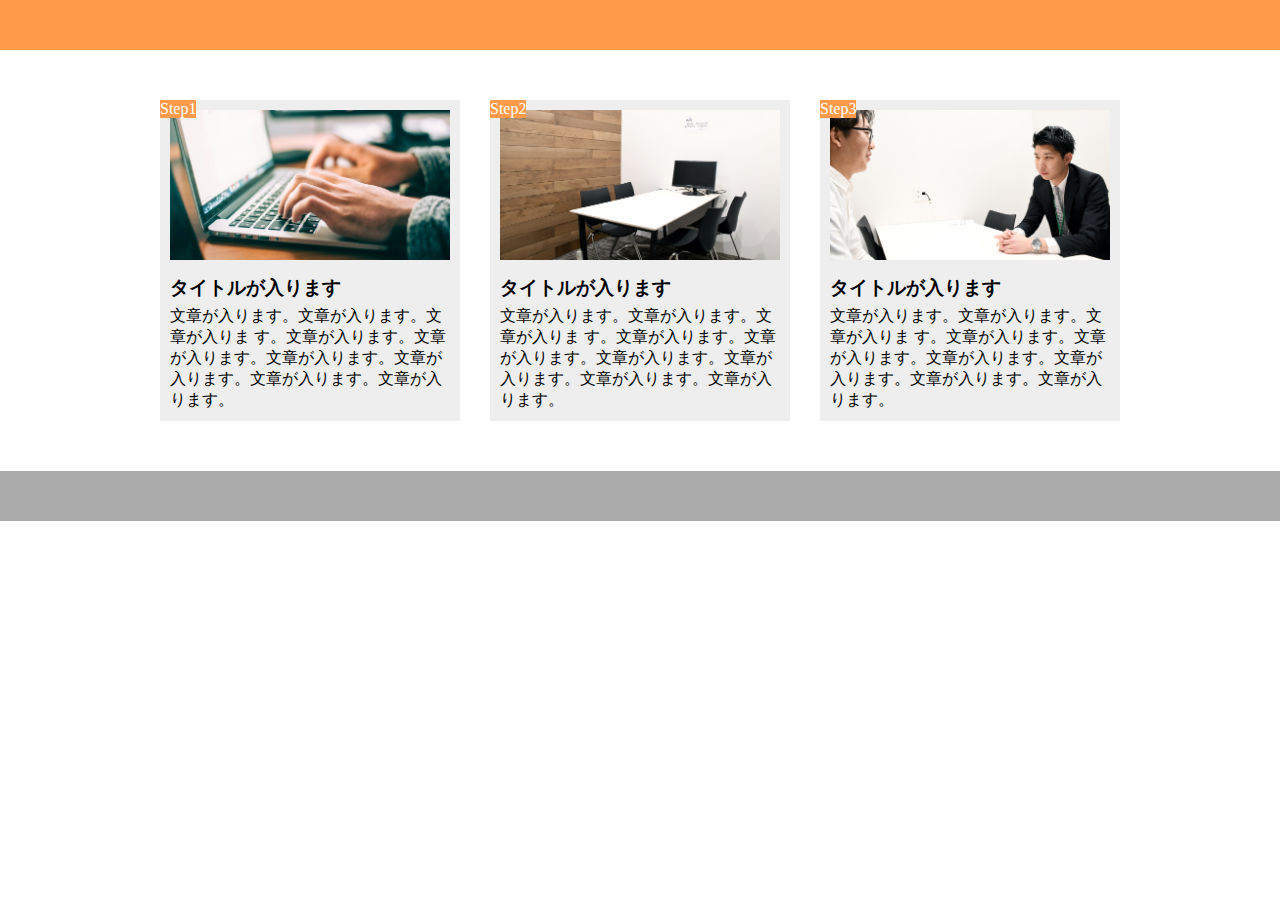
<file: CSS・HTML9章/kadai9.html>
<!DOCTYPE html>
<html lang="ja">
  <head>
    <meta charset="UTF-8" />
    <meta name="viewport" content="width=device-width,initial-scale=1.0">
    <link rel="stylesheet" href="kadai9.css" />
    <title>kadai9</title>
  </head>

  <body>
    <header>
    </header>

    <main>
      <div class="box">
        <span class="step-num">Step1</span>
        <div class="step-img1"></div>
        <h3 class="title">タイトルが入ります</h3>
        <p>
          文章が入ります。文章が入ります。文章が入りま す。文章が入ります。文章が入ります。文章が入ります。文章が入ります。文章が入ります。文章が入ります。
        </p>
      </div>
      <div class="box">
        <span class="step-num">Step2</span>
        <div class="step-img2"></div>
        <h3 class="title">タイトルが入ります</h3>
        <p>
          文章が入ります。文章が入ります。文章が入りま す。文章が入ります。文章が入ります。文章が入ります。文章が入ります。文章が入ります。文章が入ります。
        </p>
      </div>
      <div class="box">
        <span class="step-num">Step3</span>
        <div class="step-img3"></div>
        <h3 class="title">タイトルが入ります</h3>
        <p>
          文章が入ります。文章が入ります。文章が入りま す。文章が入ります。文章が入ります。文章が入ります。文章が入ります。文章が入ります。文章が入ります。
        </p>
      </div>
    </main>

    <footer>
    </footer>
  </body>
</html>
</file>
<file: CSS・HTML9章/kadai9.css>
* {
  box-sizing: border-box;
  margin: 0;
  padding: 0;
}

header{
  height:50px;
  width:100%;
  background-color: #ff9a4b;
}
main{
  margin:50px auto;
  width:960px;
  display:flex;
}
.box{
  width:300px;
  padding:10px;
  margin-right:30px;
  background-color:#eeeeee;
  position:relative;
}
.box:last-child{
  margin-right:0;
}
.step-img1 {
  height: 150px;
  background-image: url(img/flow01.png);
  background-position: bottom;
  background-size: cover;
}
.step-img2 {
  height: 150px;
  background-image: url(img/flow02.png);
  background-position: bottom;
  background-size: cover;
}
.step-img3 {
  height: 150px;
  background-image: url(img/flow03.png);
  background-position: bottom;
  background-size: cover;
}
.step-num{
  color:#fff;
  background-color:#ff9a4b;
  position:absolute;
  top:0;
  left:0;
}
.title{
  margin-top:15px;
  margin-bottom:5px;
}
footer{
  height:50px;
  width:100%;
  background-color:#aaaaaa;
}
@media screen and (max-width:768px){
  header{
    width:100%;
  }
  main{
    width:100%;
    display:block;
  }
  .box{
    width:90%;
    margin:0 auto 20px auto;
  }
  .box:last-child{
    width:90%;
    margin:0 auto 0 auto;
  }
  .step-img1,
  .step-img2,
  .step-img3{
    height:150px;
  }
}
</file>
